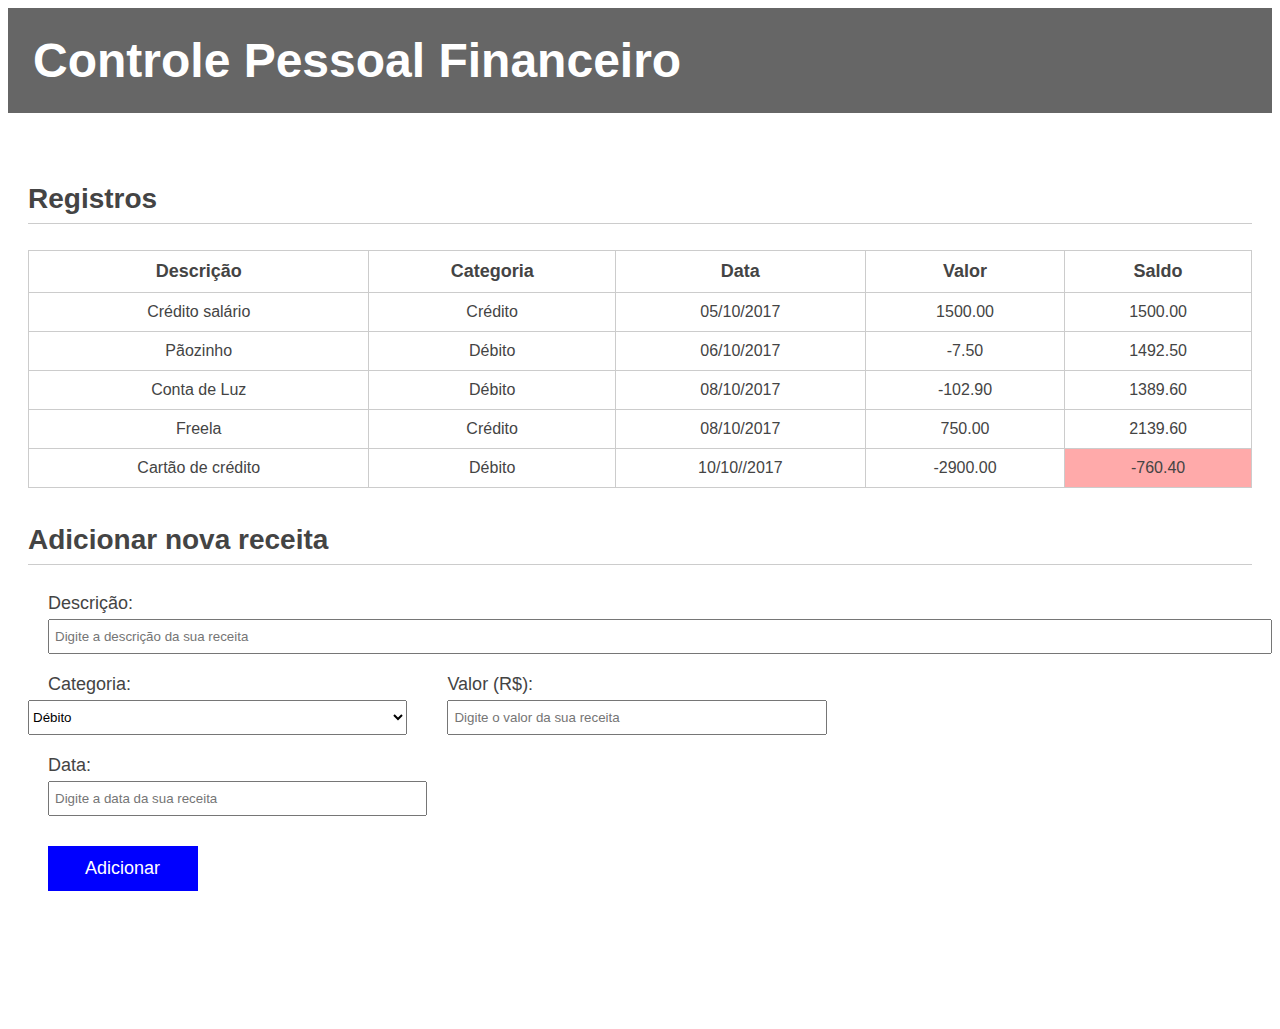
<file: index.html>
<html>

<head>
    <meta charset="UTF-8" />
    <title>Controle Pessoal Financeiro</title>
    <link rel="stylesheet" type="text/css" href="style.css" />
</head>

<body>
    <div class="fundo_titulo">
        <h1>Controle Pessoal Financeiro</h1>
    </div><br />
    <div class="conteudo">
        <h2>Registros</h2>
        <hr /><br />

        <table id="tabela-receitas">
            <tr>
                <th>Descrição</th>
                <th>Categoria</th>
                <th>Data</th>
                <th>Valor</th>
                <th>Saldo</th>
            </tr>
            <tr class="receita" id="primeira-receita">
                <td class="info-descricao">Crédito salário</td>
                <td class="info-categoria">Crédito</td>
                <td class="info-data">05/10/2017</td>
                <td class="info-valor">1500.00</td>
                <td class="info-saldo">0</td>
            </tr>
            <tr class="receita" id="segunda-receita">
                <td class="info-descricao">Pãozinho</td>
                <td class="info-categoria">Débito</td>
                <td class="info-data">06/10/2017</td>
                <td class="info-valor">-7.50</td>
                <td class="info-saldo">0</td>
            </tr>
            <tr class="receita" id="terceira-receita">
                <td class="info-descricao">Conta de Luz</td>
                <td class="info-categoria">Débito</td>
                <td class="info-data">08/10/2017</td>
                <td class="info-valor">-102.90</td>
                <td class="info-saldo">0</td>
            </tr>
            <tr class="receita" id="quarta-receita">
                <td class="info-descricao">Freela</td>
                <td class="info-categoria">Crédito</td>
                <td class="info-data">08/10/2017</td>
                <td class="info-valor">750.00</td>
                <td class="info-saldo">0</td>
            </tr>
            <tr class="receita" id="quinta-receita">
                <td class="info-descricao">Cartão de crédito</td>
                <td class="info-categoria">Débito</td>
                <td class="info-data">10/10//2017</td>
                <td class="info-valor">-2900.00</td>
                <td class="info-saldo">0</td>
            </tr>
        </table><br /><br />

        <h2>Adicionar nova receita</h2>
        <hr />
        <form id="form_adicionar_receita">
            <div>
                <label>Descrição:</label>
                <input type="text" name="descricao" id="descricao" placeholder="Digite a descrição da sua receita" />
            </div>
            <div class="split3">
                <label>
                    Categoria:
                </label><br />
                <select name=categoria>
                    <option value="Débito">Débito</option>
                    <option value="Crédito">Crédito</option>
                </select>
                <label>
                    Data:
                </label><br />
                <input type="text" name="data" placeholder="Digite a data da sua receita" />
            </div>
            <div class="split3">

            </div>
            <div class="split3">
                <label>
                    Valor (R$):
                </label><br />
                <input type="text" name="valor" placeholder="Digite o valor da sua receita " />
            </div>

            <div class="botao_holder">
                <input class="botao_adicionar" id="adicionar-receita" type="submit" value="Adicionar" />
            </div>
        </form>
        <br /><br /><br /><br />

        <script src="script.js"></script>
    </div>
</body>

</html>
</file>
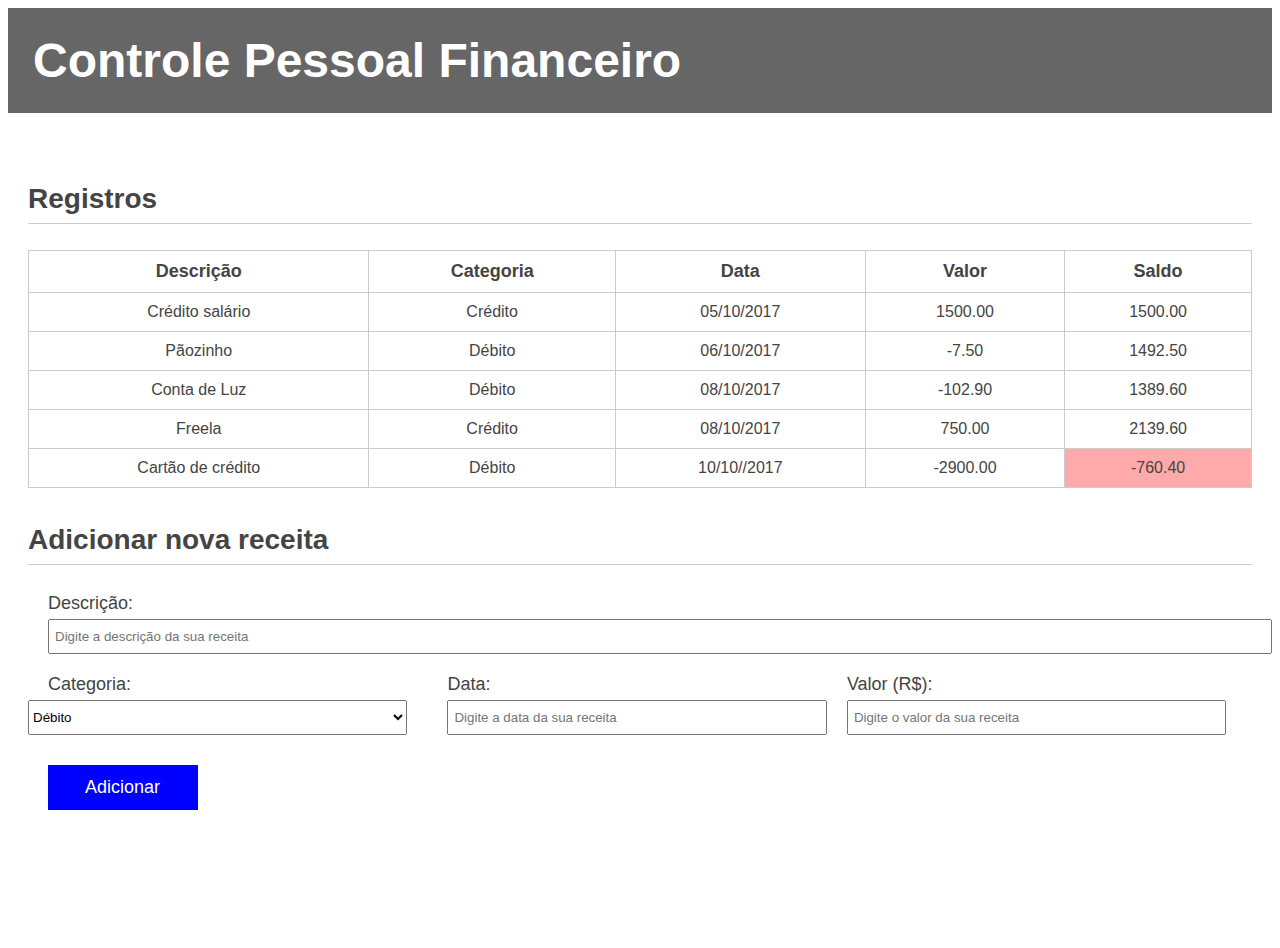
<file: testeJS.html>
<html>

<head>
    <meta charset="UTF-8" />
    <title>Controle Pessoal Financeiro</title>
    <link rel="stylesheet" type="text/css" href="style.css" />
</head>

<body>
    <div class="fundo_titulo">
        <h1>Controle Pessoal Financeiro</h1>
    </div><br />
    <div class="conteudo">
        <h2>Registros</h2>
        <hr /><br />

        <table id="tabela-receitas">
            <tr>
                <th>Descrição</th>
                <th>Categoria</th>
                <th>Data</th>
                <th>Valor</th>
                <th>Saldo</th>
            </tr>
            <tr class="receita" id="primeira-receita">
                <td class="info-descricao">Crédito salário</td>
                <td class="info-categoria">Crédito</td>
                <td class="info-data">05/10/2017</td>
                <td class="info-valor">1500.00</td>
                <td class="info-saldo">0</td>
            </tr>
            <tr class="receita" id="segunda-receita">
                <td class="info-descricao">Pãozinho</td>
                <td class="info-categoria">Débito</td>
                <td class="info-data">06/10/2017</td>
                <td class="info-valor">-7.50</td>
                <td class="info-saldo">0</td>
            </tr>
            <tr class="receita" id="terceira-receita">
                <td class="info-descricao">Conta de Luz</td>
                <td class="info-categoria">Débito</td>
                <td class="info-data">08/10/2017</td>
                <td class="info-valor">-102.90</td>
                <td class="info-saldo">0</td>
            </tr>
            <tr class="receita" id="quarta-receita">
                <td class="info-descricao">Freela</td>
                <td class="info-categoria">Crédito</td>
                <td class="info-data">08/10/2017</td>
                <td class="info-valor">750.00</td>
                <td class="info-saldo">0</td>
            </tr>
            <tr class="receita" id="quinta-receita">
                <td class="info-descricao">Cartão de crédito</td>
                <td class="info-categoria">Débito</td>
                <td class="info-data">10/10//2017</td>
                <td class="info-valor">-2900.00</td>
                <td class="info-saldo">0</td>
            </tr>
        </table><br /><br />

        <h2>Adicionar nova receita</h2>
        <hr />
        <form id="form_adicionar_receita">
            <div>
                <label>Descrição:</label>
                <input type="text" name="descricao" id="descricao" placeholder="Digite a descrição da sua receita" />
            </div>
            <div class="split3">
                <label>
                    Categoria:
                </label><br />
                <select name=categoria>
                    <option value="Débito">Débito</option>
                    <option value="Crédito">Crédito</option>
                </select>
            </div>
            <div class="split3">
                <label>
                    Data:
                </label><br />
                <input type="text" name="data" placeholder="Digite a data da sua receita" />
            </div>
            <div class="split3">
                <label>
                    Valor (R$):
                </label><br />
                <input type="text" name="valor" placeholder="Digite o valor da sua receita " />
            </div>

            <div class="botao_holder">
                <input class="botao_adicionar" id="adicionar-receita" type="submit" value="Adicionar" />
            </div>
        </form>
        <br /><br /><br /><br />

        <script src="script.js"></script>
    </div>
</body>

</html>
</file>
<file: style.css>
body {
    font-family: verdana, arial;
    font-size: 16px;
    color: #444;
}

h1 {
    font-size: 48px;
    color: #fff;
    padding: 25px;
}

h2 {
    margin: 0;
    font-size: 28px;
}

hr {
    border: none;
    background-color: #ccc;
    height: 1px;
}

table,
th,
td {
    border: 1px solid #ccc;
}

table {
    border-collapse: collapse;
    width: 100%;
}

th,
td {
    padding: 10px;
    text-align: center;
}

th {
    font-weight: bold;
    font-size: 18px;
}

label {
    display: inline-block;
    padding: 20px 20px 5px 20px;
    font-size: 18px;
}

input {
    height: 35px;
    width: 100%;
    padding-left: 5px;
    margin: 0px 20px 0px 20px;
}

select {
    width: 100%;
    height: 35px
}

.fundo_titulo {
    background-color: #666;
}

.conteudo {
    /* background-color: blue; */
    margin: 20px;
}

.split3 {
    float: left;
    width: 31%;
    margin-right: 20px;
}

.botao_holder {
    clear:both;
}

.botao_adicionar {
    width: 150px;
    height: 45px;
    margin: 30px 20px 30px 20px;
    background-color: blue;
    color: white;
    font-size: 18px;
    border: none;
}

.receita_negativa {
    background-color: #ffaaaa;
}
</file>
